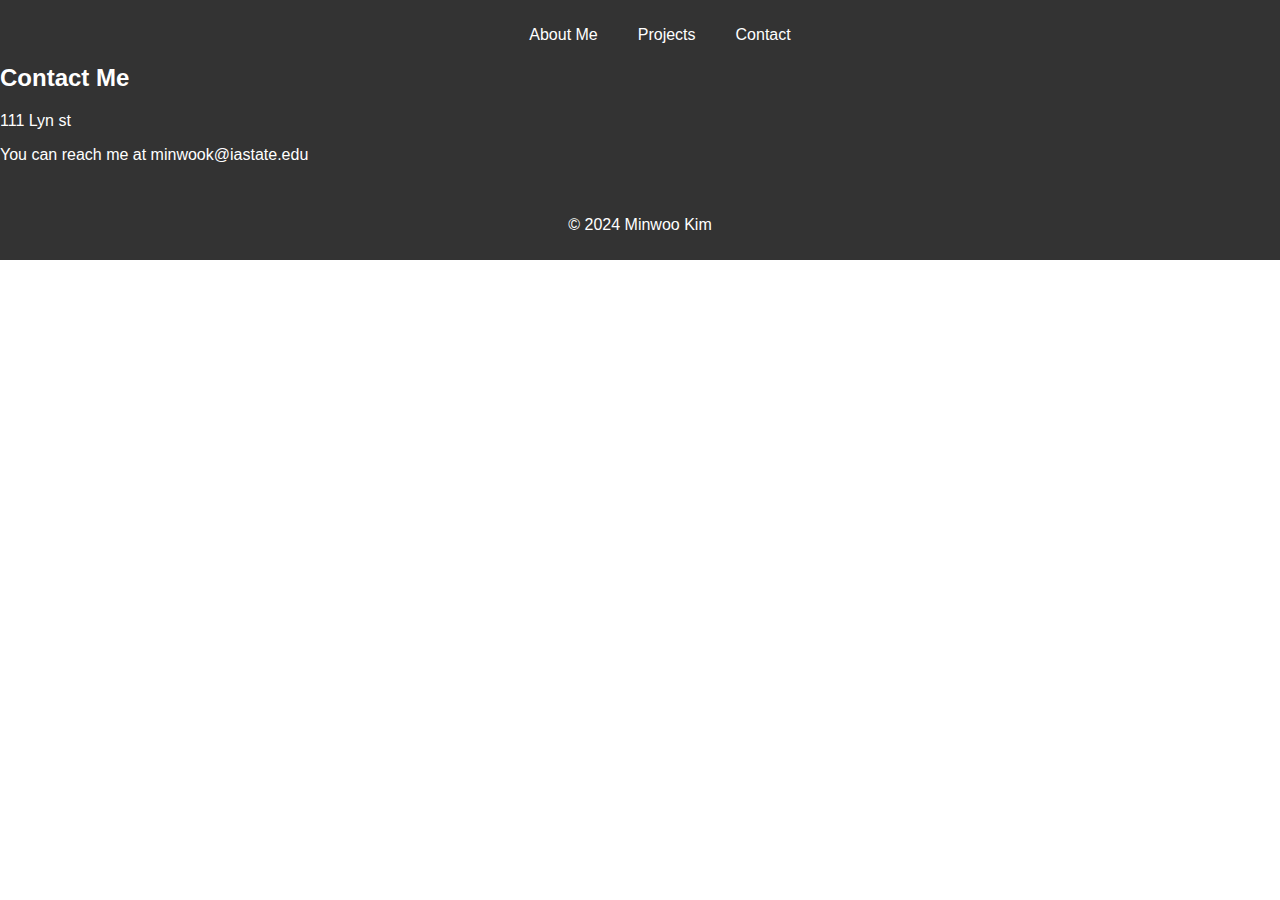
<file: contact.html>
<!DOCTYPE html>
<html lang="en">

<head>
    <meta charset="UTF-8">
    <meta name="viewport" content="width=device-width, initial-scale=1.0">
    <link rel="stylesheet" href="./style.css">
    <title>Activity04 Portfolio Github</title>
</head>

<body>
    <header>
        <nav>
            <ul>
                <li><a href="./index.html">About Me</a></li>
                <li><a href="./projects.html">Projects</a></li>
                <li><a href="./contact.html">Contact</a></li>
            </ul>
        </nav>
        <div class="container">
            <h2>Contact Me</h2>
            <p>111 Lyn st </p>
            <p>You can reach me at minwook@iastate.edu</p>
        </div>

    </header>


    <footer>
        <p>&copy; 2024 Minwoo Kim</p>
    </footer>
</body>

</html>
</file>
<file: style.css>
header {
    background-color: #333;
    color: #fff;
    padding: 10px 0;
}

nav ul {
    list-style: none;
    display: flex;
    justify-content: center;
}

nav li {
    margin: 0 20px;
}

nav a {
    text-decoration: none;
    color: #fff;
}

img {
    max-width: 25%;
}

body {
    font-family: Arial, sans-serif;
    margin: 0;
    padding: 0;
}

footer {
    text-align: center;
    padding: 10px;
    background-color: #333;
    color: #fff;
}
</file>
